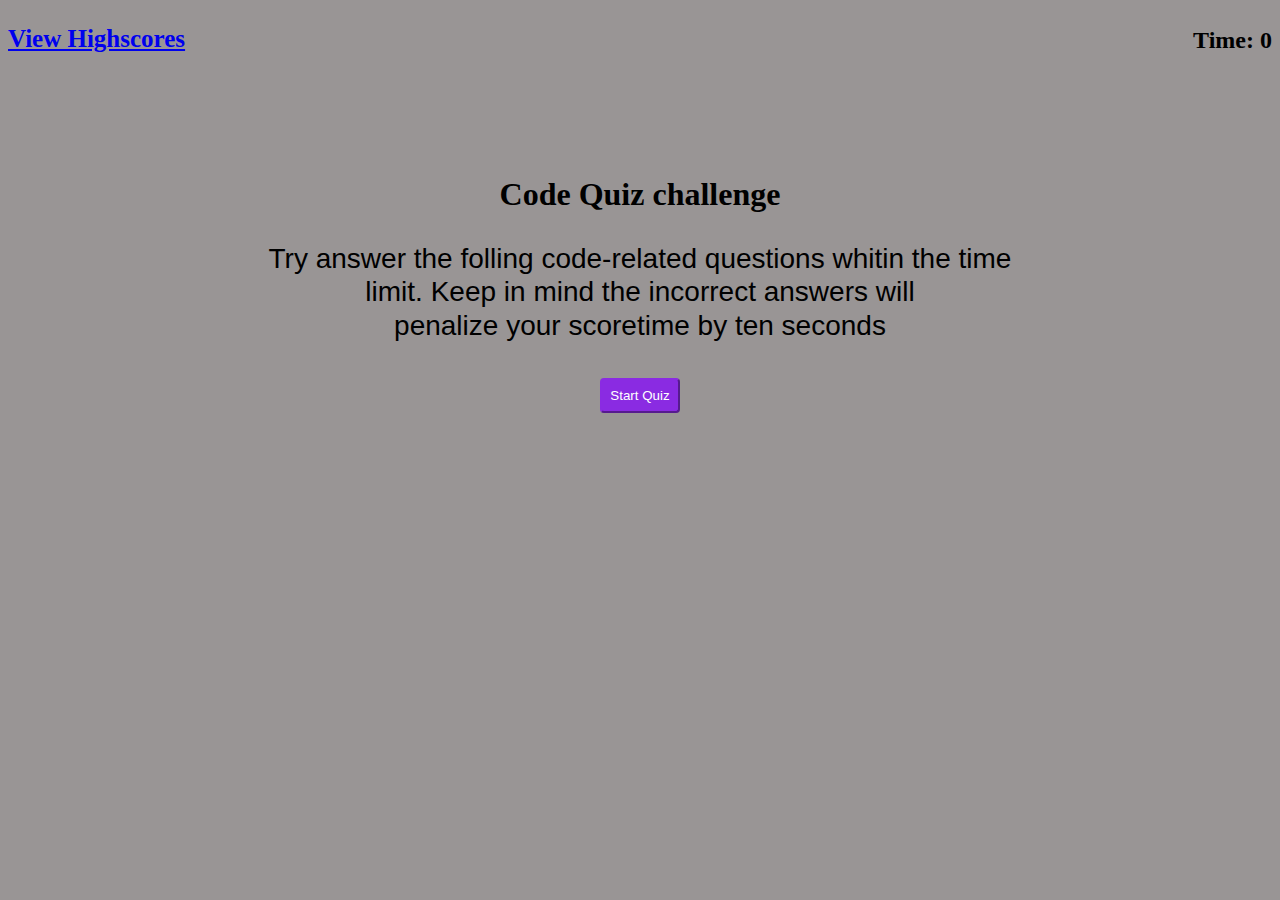
<file: index.html>
<!DOCTYPE html>
<html lang="en">

<head>
  <meta charset="UTF-8">
  <meta name="viewport" content="width=device-width, initial-scale=1.0">
  <link rel="stylesheet" href="./assets/style.css">
  <title>Code Quiz</title>
</head>
  
<body>
<div class="highscore-page">
    <div class="row">
        <a class = "highscore col-2" href="./highscore.html">
        <h3>View Highscores</h3>
        </a>
        <div class="col-9"></div>
        <h3 id="timeDisplay" class="col-1">Time: <span id="timer">0</span></h3>
    </div>
</div>
<div class="content center" id="theContent">

  <div id="start-screen">
      <div id="title">
       <div id="results">
          <h1> Code Quiz challenge</h1>
          <p>Try answer the folling code-related questions whitin the time limit. Keep in mind 
            the incorrect answers will <br> penalize your scoretime by ten seconds</p>
          <button id="start-btn">Start Quiz</button>
       </div>      
    </div>  
  </div>
</div>


<div id="questions" class="hide">
    <div id="question-title"></div>
        <div id="questions-container" class="quiz">
         <button type="button" onclick="answerCheck(this.id)" id="answer1" class="quiz-btn"></button>
         <button type="button" onclick="answerCheck(this.id)" id="answer2" class="quiz-btn"></button>
         <button type="button" onclick="answerCheck(this.id)" id="answer3" class="quiz-btn"></button>
         <button type="button" onclick="answerCheck(this.id)" id="answer4" class="quiz-btn"></button>
    </div>  
    <div id="feedBack"></div>
</div>


  <script src= "./questions.js"></script>
  <script src= "./logic.js"></script>
</body>
</html>
</file>
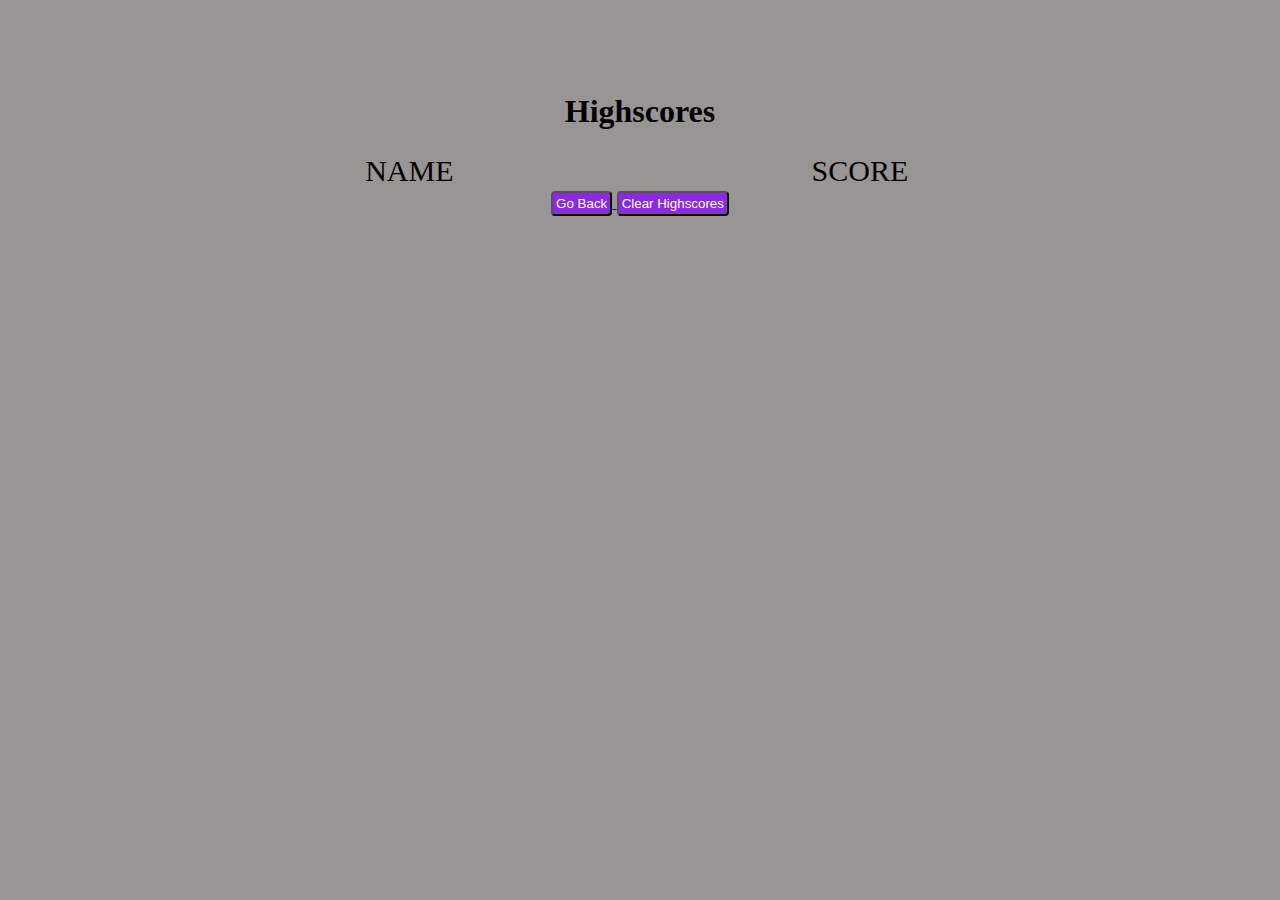
<file: highscore.html>
<!DOCTYPE html>
<html lang="en">

<head>
  <meta charset="UTF-8">
  <meta name="viewport" content="width=device-width, initial-scale=1.0">
  <link rel="stylesheet" href="./assets/style.css">
   
  <title>Code Quiz</title>
</head>

<body>

    <div class="container-fluid">
        <div class="content">
            <h1 class="highscores">Highscores</h1>
        <table class="table">
            <tbody id="tableBody">
               
                <tr class="scores">
                    <td>NAME</td>
                    <td>SCORE</td>
                </tr>
            </tbody>
        </table>

     <div class="row1">
         <a href="./index.html"> 
            <button type="button" id="gbBtn" class="btn">Go Back</button> 
        </a>
         <button type="button" id="clearBtn"class="btn">Clear Highscores</button>
       
        </div>
    </div>
<script src="./highscore.js"></script> 
</body>

</html>
</file>
<file: assets/style.css>
body {
    background-color: rgb(153, 149, 149);
}
.hide {
    display:none;
}

h1 {
    text-align: center;
}

h3 {
    font-size: 25px;
}

#start-screen {
        display: grid;
        margin: auto;
        padding: 1%;
        width: 60%;

}

p {
    text-align: center;
    font-size: 1.75rem;
    padding: 1%;
    margin-top: 0;
    font-weight: 500;
    line-height: 1.2;
    font-family: -apple-system, BlinkMacSystemFont, 'Segoe UI', Roboto, Oxygen, Ubuntu, Cantarell, 'Open Sans', 'Helvetica Neue', sans-serif;
    
}

#start-btn {
    background-color: blueviolet;
    border-color: blueviolet;
    border-radius: 4px;
    margin: 1%;
    color: white;
    padding: 8px;
    display:grid;
    margin:auto;
}


.quiz-btn {
    background-color: blueviolet;
    border-color: blueviolet;
    color: white;
    display: flex;
    flex-direction: row;
    margin: 1%;
    border-radius: 4px;
    padding: 7px;
    font-family: -apple-system, BlinkMacSystemFont, 'Segoe UI', Roboto, Oxygen, Ubuntu, Cantarell, 'Open Sans', 'Helvetica Neue', sans-serif;
    align-items: center;
    justify-content: center;
    margin-left: 28%;
}

#timeDisplay {
   margin-top: -4%;
    font-size: 1.50rem;
    text-align: right;
}

.content {
    text-align: center;
    padding-top: 5%;
}

#question-title {
    text-align: center;
    font-size: 30px;
}

#questions {
    text-align: center;
}

#submit {
    font-family: -apple-system, BlinkMacSystemFont, 'Segoe UI', Roboto, Oxygen, Ubuntu, Cantarell, 'Open Sans', 'Helvetica Neue', sans-serif;
    background-color: blueviolet;
    color: white;
    padding: 3px;
}

.container-fluid {
    text-align: center;
}

.row1 {
    text-align: center;
    font-family: -apple-system, BlinkMacSystemFont, 'Segoe UI', Roboto, Oxygen, Ubuntu, Cantarell, 'Open Sans', 'Helvetica Neue', sans-serif;
}

.btn {
    background-color: blueviolet;
    color: white;
    padding: 3px;
    border-radius: 4px;
}

td {
    font-size: 30px;
    width: 89%;
    height: 60%;
}
</file>
